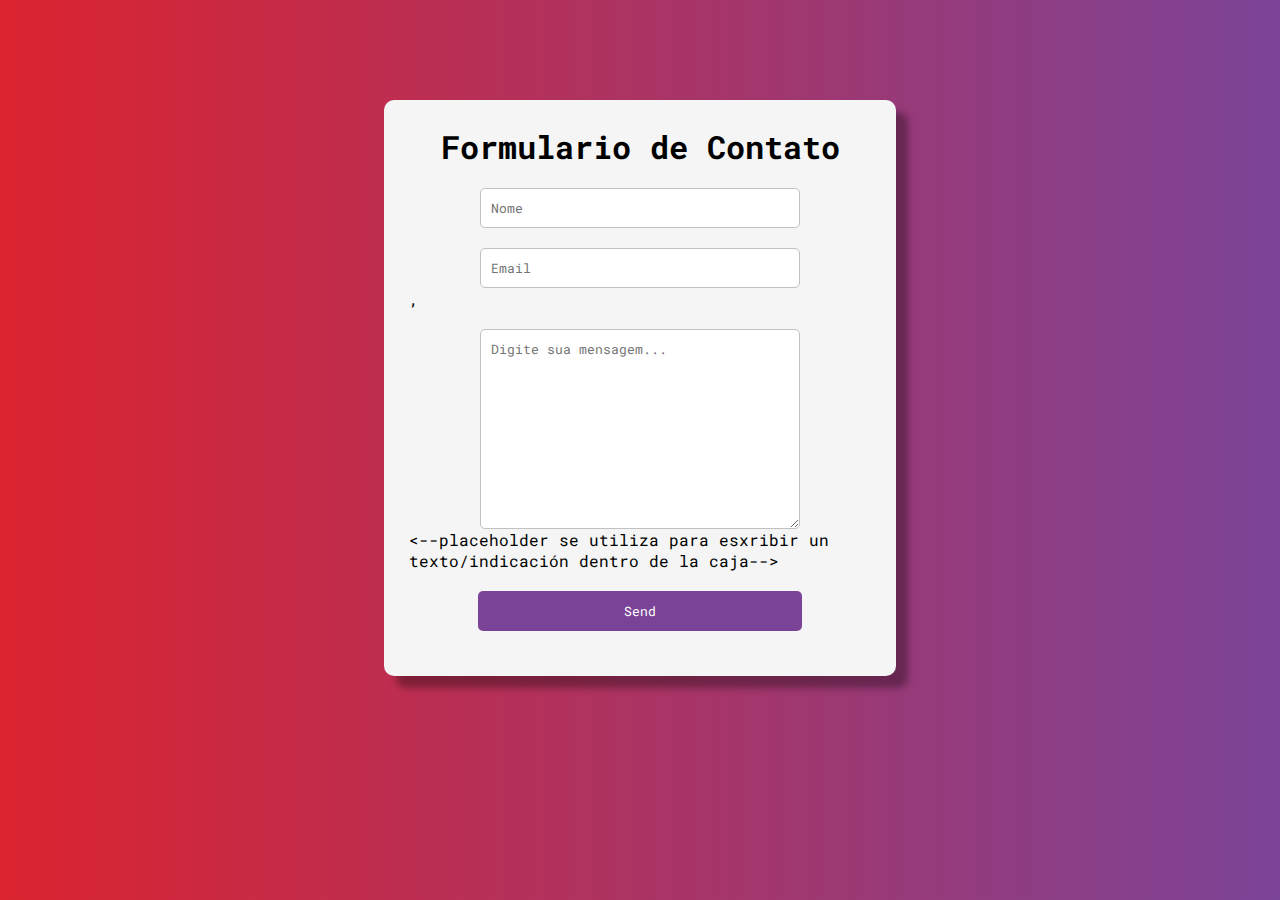
<file: formulario/formulario/index.html>
<!DOCTYPE html>
<html lang="pt-br">
<head>
    <meta charset="UTF-8">
    <meta name="viewport" content="width=device-width, initial-scale=1.0">
    <link rel="stylesheet" href="./styles.css"><!--este es indicando la hoja de estilo de css-->
    <link rel="preconnect" href="https://fonts.googleapis.com">
    <link rel="preconnect" href="https://fonts.gstatic.com" crossorigin>
    <link href="https://fonts.googleapis.com/css2?family=Roboto+Mono:ital,wght@0,100..700;1,100..700&display=swap" rel="stylesheet"> <!--este es la fuente del tipo de letras-->
    
    <title>Formulario</title> <!--titulo de la pestaña-->
</head>
<body>
    <form action="https://formsubmit.co/dxtr1998@gmail.com" method="POST"><!--esto quiere decir que todo lo hecho se enviara al email indicado-->
        <h1>Formulario de Contato</h1>  

        <input type="text" name="name" placeholder="Nome" required>  <!--input tex es una caja de texto--- placeholder es un mensaje dentro de la caja para indicar lo que debe escribirse-->

        <input type="email" name="email" placeholder="Email" required>,<!--caja de tipo email-->

        <textarea name="menssage" placeholder="Digite sua mensagem..." required></textarea> <!--una caja de para escribir un mensaje--> <--placeholder se utiliza para esxribir un texto/indicación dentro de la caja-->

        <button type="submit">Send</button> <!--boton de enviar-->

        <input type="hidden" name="_captcha" value="false"> <!-- para que no aparezca el captcha de verificacion de robot-->

        <input type="hidden" name="_next" value="https://telaformularioobrigadodetst.netlify.app/"> <!--se indica la proxima pagina-->


        
   </form>
  
</body>
</html>
</file>
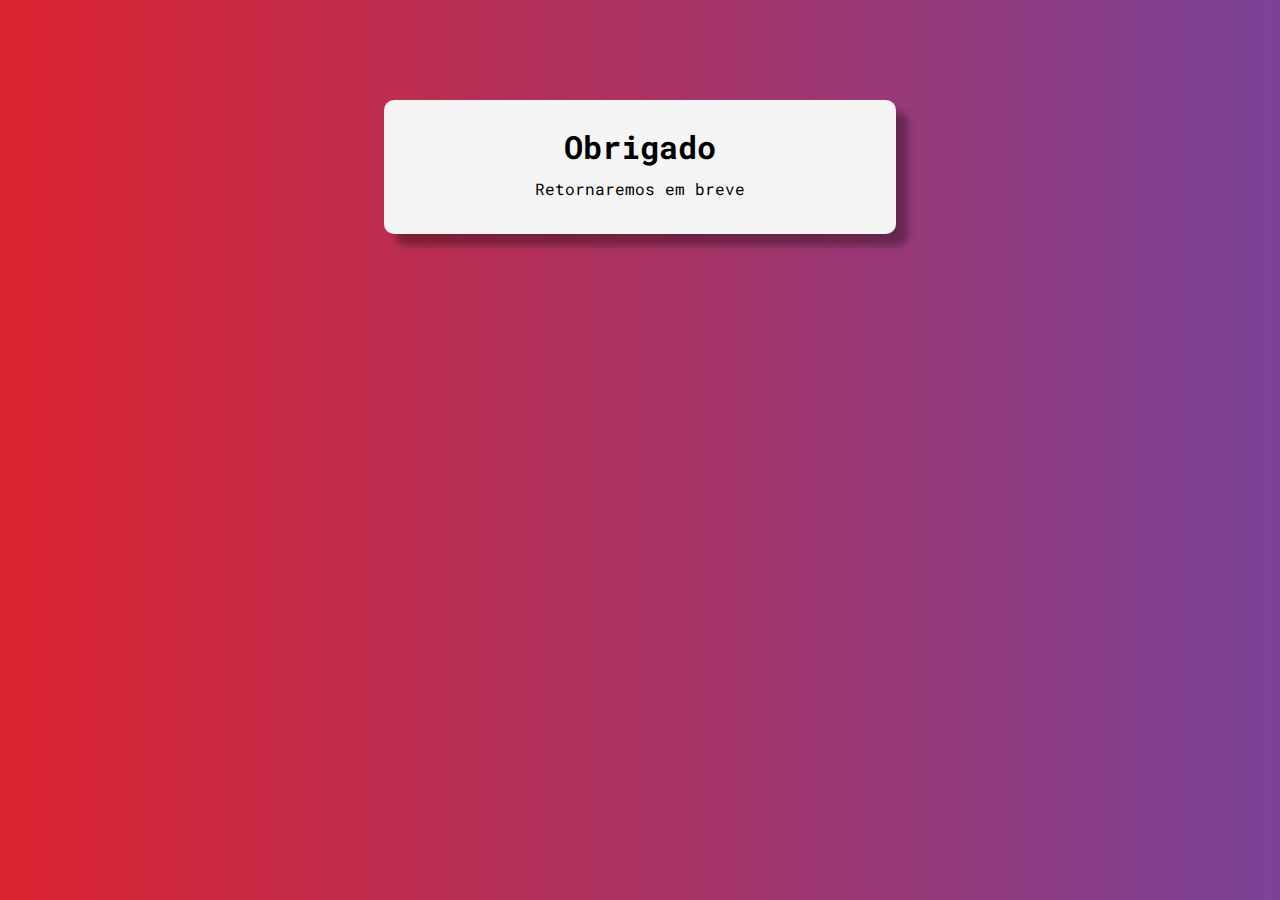
<file: formulario/obrigado/index.html>
<!DOCTYPE html>
<html lang="pt-br">
<head>
    <meta charset="UTF-8">
    <meta name="viewport" content="width=device-width, initial-scale=1.0">
    <link rel="stylesheet" href="./styles.css">
    <link rel="preconnect" href="https://fonts.googleapis.com">
    <link rel="preconnect" href="https://fonts.gstatic.com" crossorigin>
    <link href="https://fonts.googleapis.com/css2?family=Roboto+Mono:ital,wght@0,100..700;1,100..700&display=swap" rel="stylesheet">
    
    <title>Obrigado</title>
</head>
<body>
    <div>

        <h1>Obrigado</h1>
        <p>Retornaremos em breve</p>


    </div>


        
   </form>
  
</body>
</html>
</file>
<file: formulario/formulario/styles.css>
*{ /* todo lo que esta en *{} es visible en la pagina completa**/
margin: 0%;
padding: 0%;
box-sizing: border-box;
outline: none;/* todos estes son los margenes que se llevan a 0 para evitar errores en
los diferentes navegadores**/
  font-family: "Roboto Mono", monospace; /* fuente utilizada**/
}
body{
    background: linear-gradient(to right, #dc2430, #7b4397); /* W3C, IE 10+/ Edge, Firefox 16+, Chrome 26+, Opera 12+, Safari 7+ */
}

form, div {
    width: 40%; /* va a ocupar el 40% de la pantalla**/
    min-width: 350px; /*minimo de largura de la pantalla**/
    background-color: whitesmoke;
    border-radius: 10px;
    box-shadow: 12px 12px 7px 0px rgba(0,0,0,0.33);
    margin: 100px auto; /* el primer valor es de arriba y abajo y el segundo es de los lados**/
    padding: 25px;
    
}

input, textarea {
    min-width: 320px;
    display: block; /* para cada uno tener una linea**/
    margin: 0 auto; /*este tipo de margen es mas para centralizar**/
    border-radius: 5px;
    border: 1px solid #c1c1c1 ;
    margin-top: 20px;
    height: 40px;
    padding-left: 10px; /* distanciar del borde izquierdo**/

}

textarea{
padding-top: 10px;
height: 200px ;

}

button{
    display: block; /*para ocupar la linea entera y poder centralizar**/
    margin: 20px auto;
    height: 40px; /*altura del boton en este caso*/
    width: 70%;/*largura*/
    min-width: 320px;/*largura minima*/
    border: none; /*sin las lineas de bordes*/
    border-radius: 5px;
    background: #7b4397;
    color: white; /*color del texto*/
    cursor: pointer;

}

button:hover { /*para que suceda algo cuando se pase el cursor por encima del boton**/
    opacity: 0.8; /*mientras mas bajo el numero mas transaparente*/
}

button:active{/*para hacer una accion cuando clica en el boton*/
    opacity: 0.6;

}

h1{
    text-align: center; /*alinear texto*/

}

p{
    text-align: center;
    margin: 10px;

}
</file>
<file: formulario/obrigado/styles.css>
*{ /* todo lo que esta en *{} es visible en la pagina completa**/
margin: 0%;
padding: 0%;
box-sizing: border-box;
outline: none;/* todos estes son los margenes que se llevan a 0 para evitar errores en
los diferentes navegadores**/
  font-family: "Roboto Mono", monospace; /* fuente utilizada**/
}
body{
    background: linear-gradient(to right, #dc2430, #7b4397); /* W3C, IE 10+/ Edge, Firefox 16+, Chrome 26+, Opera 12+, Safari 7+ */
}

form, div {
    width: 40%; /* va a ocupar el 40% de la pantalla**/
    min-width: 350px; /*minimo de largura de la pantalla**/
    background-color: whitesmoke;
    border-radius: 10px;
    box-shadow: 12px 12px 7px 0px rgba(0,0,0,0.33);
    margin: 100px auto; /* el primer valor es de arriba y abajo y el segundo es de los lados**/
    padding: 25px;
    
}

input, textarea {
    min-width: 320px;
    display: block; /* para cada uno tener una linea**/
    margin: 0 auto; /*este tipo de margen es mas para centralizar**/
    border-radius: 5px;
    border: 1px solid #c1c1c1 ;
    margin-top: 20px;
    height: 40px;
    padding-left: 10px; /* distanciar del borde izquierdo**/

}

textarea{
padding-top: 10px;
height: 200px ;

}

button{
    display: block; /*para ocupar la linea entera y poder centralizar**/
    margin: 20px auto;
    height: 40px; /*altura del boton en este caso*/
    width: 70%;/*largura*/
    min-width: 320px;/*largura minima*/
    border: none; /*sin las lineas de bordes*/
    border-radius: 5px;
    background: #7b4397;
    color: white; /*color del texto*/
    cursor: pointer;

}

button:hover { /*para que suceda algo cuando se pase el cursor por encima del boton**/
    opacity: 0.8; /*mientras mas bajo el numero mas transaparente*/
}

button:active{/*para hacer una accion cuando clica en el boton*/
    opacity: 0.6;

}

h1{
    text-align: center; /*alinear texto*/

}

p{
    text-align: center;
    margin: 10px;

}
</file>
